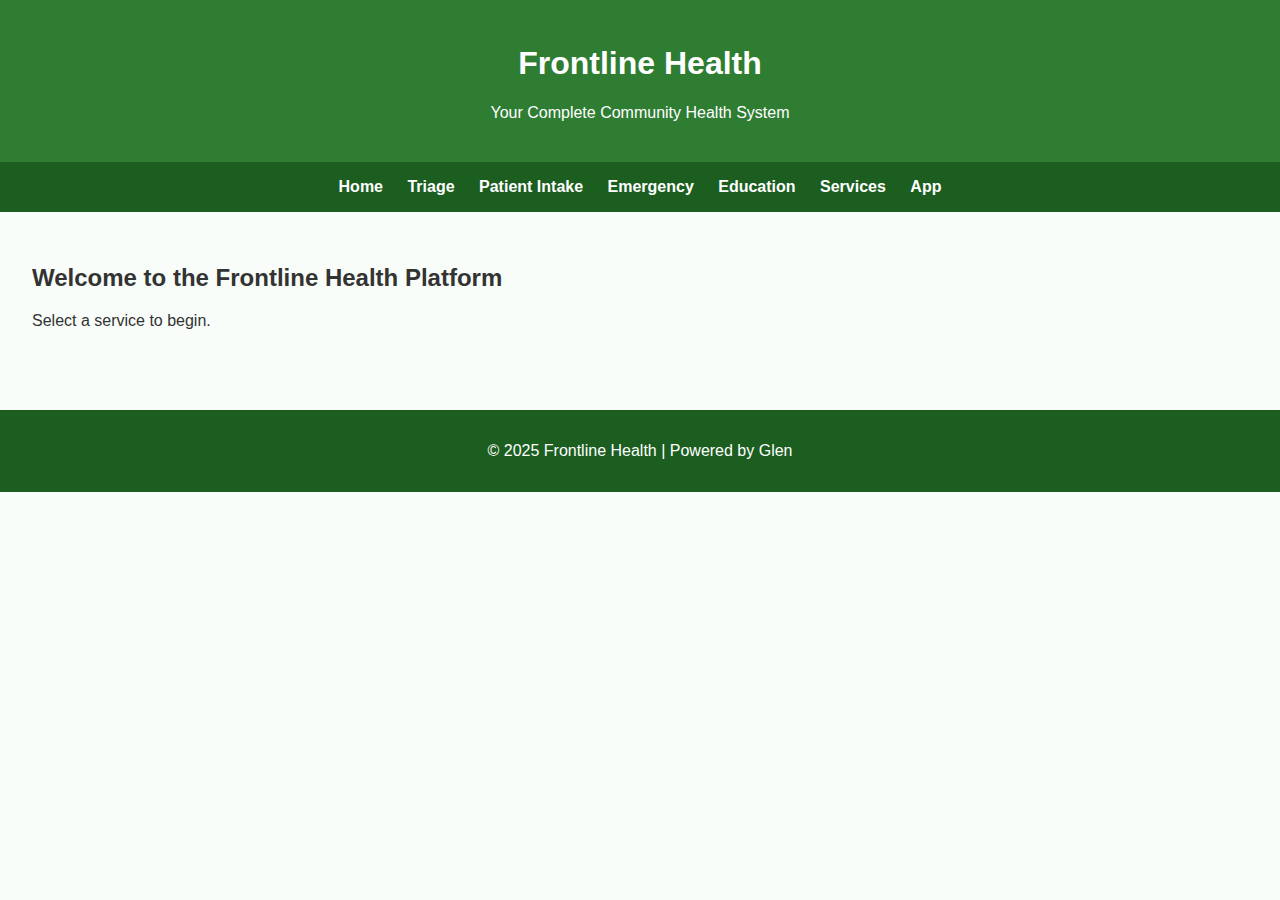
<file: index.html>
<!DOCTYPE html>
<html lang="en">
<head>
  <meta charset="UTF-8" />
  <meta name="viewport" content="width=device-width, initial-scale=1.0"/>
  <title>Frontline Health</title>
  <link rel="stylesheet" href="style.css" />
</head>
<body>
<header>
  <h1>Frontline Health</h1>
  <p>Your Complete Community Health System</p>
</header>
<nav>
  <a href="index.html">Home</a>
  <a href="triage.html">Triage</a>
  <a href="intake.html">Patient Intake</a>
  <a href="emergency.html">Emergency</a>
  <a href="education.html">Education</a>
  <a href="services.html">Services</a>
  <a href="app.html">App</a>
</nav>
<main>
<h2>Welcome to the Frontline Health Platform</h2>
<p>Select a service to begin.</p>
</main>
<footer>
  <p>&copy; 2025 Frontline Health | Powered by Glen</p>
</footer>
</body>
</html>
</file>
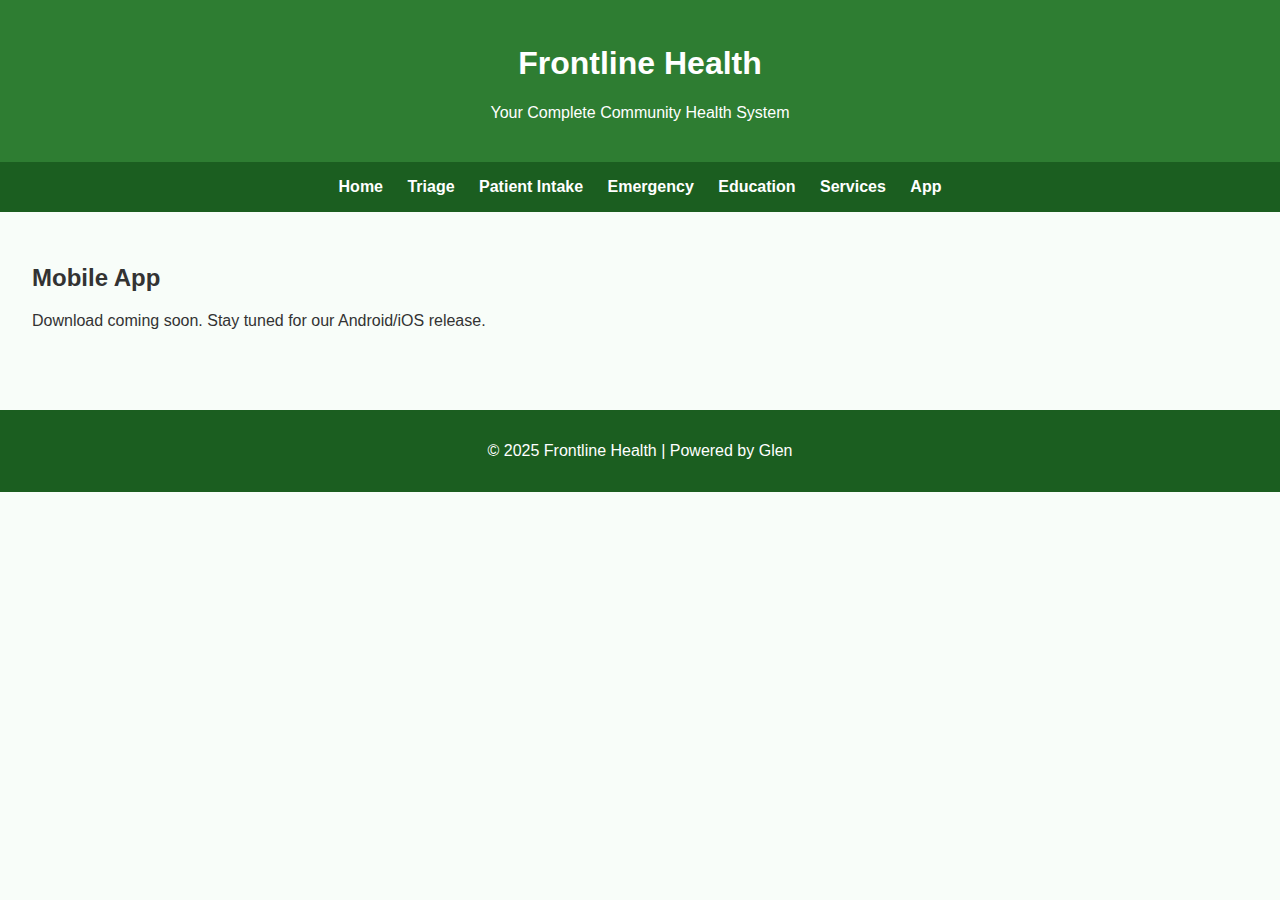
<file: app.html>
<!DOCTYPE html>
<html lang="en">
<head>
  <meta charset="UTF-8" />
  <meta name="viewport" content="width=device-width, initial-scale=1.0"/>
  <title>Frontline Health</title>
  <link rel="stylesheet" href="style.css" />
</head>
<body>
<header>
  <h1>Frontline Health</h1>
  <p>Your Complete Community Health System</p>
</header>
<nav>
  <a href="index.html">Home</a>
  <a href="triage.html">Triage</a>
  <a href="intake.html">Patient Intake</a>
  <a href="emergency.html">Emergency</a>
  <a href="education.html">Education</a>
  <a href="services.html">Services</a>
  <a href="app.html">App</a>
</nav>
<main>
<h2>Mobile App</h2>
<p>Download coming soon. Stay tuned for our Android/iOS release.</p>
</main>
<footer>
  <p>&copy; 2025 Frontline Health | Powered by Glen</p>
</footer>
</body>
</html>
</file>
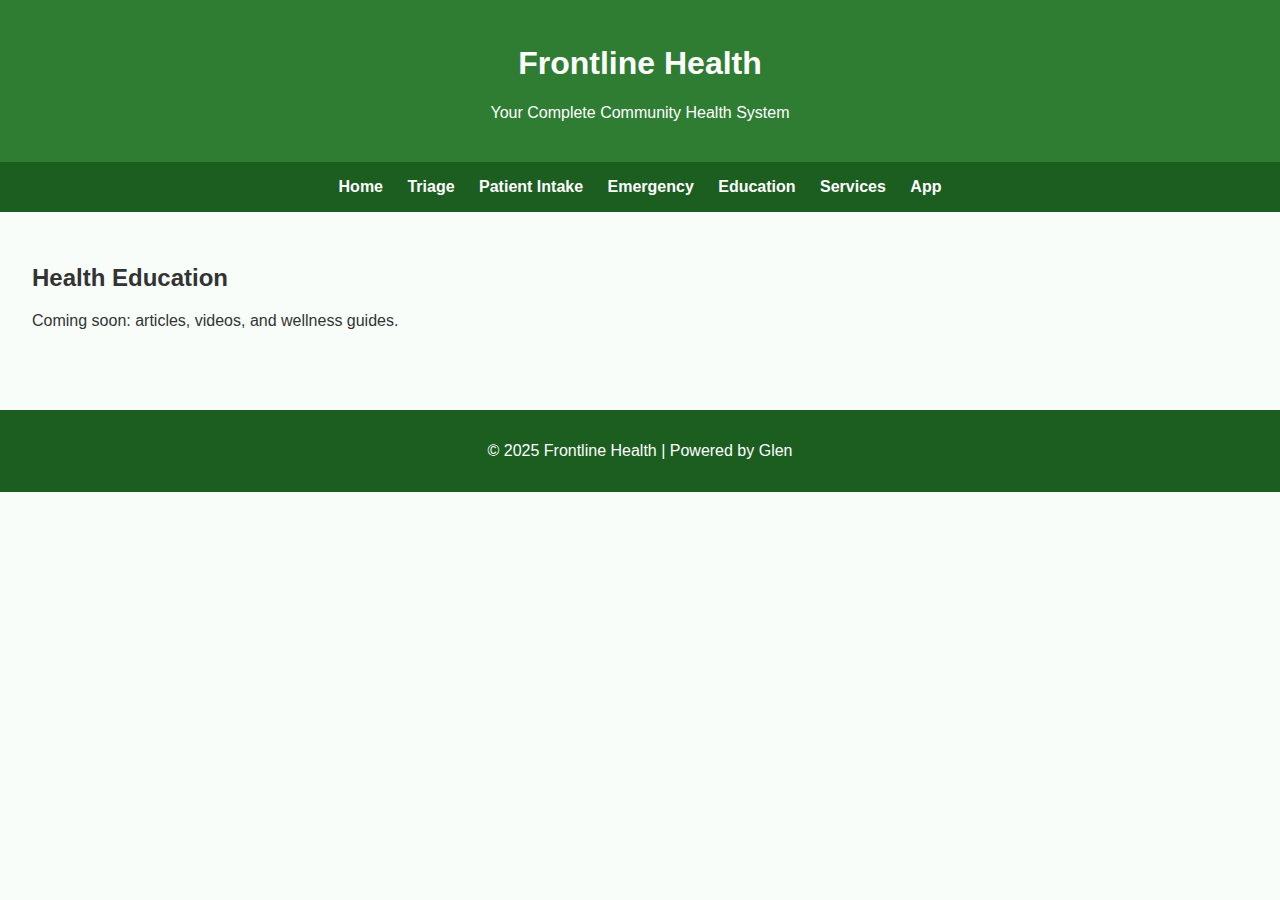
<file: education.html>
<!DOCTYPE html>
<html lang="en">
<head>
  <meta charset="UTF-8" />
  <meta name="viewport" content="width=device-width, initial-scale=1.0"/>
  <title>Frontline Health</title>
  <link rel="stylesheet" href="style.css" />
</head>
<body>
<header>
  <h1>Frontline Health</h1>
  <p>Your Complete Community Health System</p>
</header>
<nav>
  <a href="index.html">Home</a>
  <a href="triage.html">Triage</a>
  <a href="intake.html">Patient Intake</a>
  <a href="emergency.html">Emergency</a>
  <a href="education.html">Education</a>
  <a href="services.html">Services</a>
  <a href="app.html">App</a>
</nav>
<main>
<h2>Health Education</h2>
<p>Coming soon: articles, videos, and wellness guides.</p>
</main>
<footer>
  <p>&copy; 2025 Frontline Health | Powered by Glen</p>
</footer>
</body>
</html>
</file>
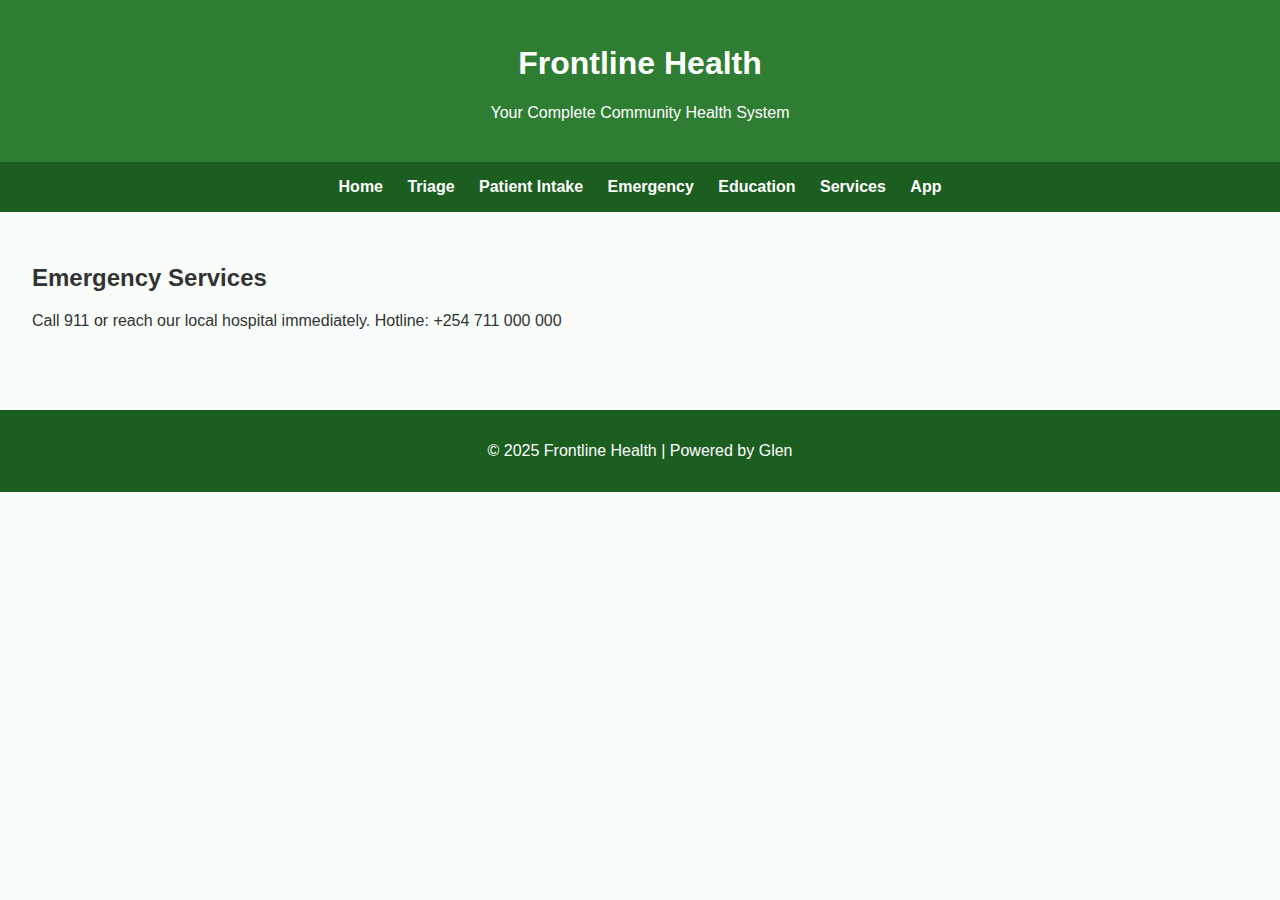
<file: emergency.html>
<!DOCTYPE html>
<html lang="en">
<head>
  <meta charset="UTF-8" />
  <meta name="viewport" content="width=device-width, initial-scale=1.0"/>
  <title>Frontline Health</title>
  <link rel="stylesheet" href="style.css" />
</head>
<body>
<header>
  <h1>Frontline Health</h1>
  <p>Your Complete Community Health System</p>
</header>
<nav>
  <a href="index.html">Home</a>
  <a href="triage.html">Triage</a>
  <a href="intake.html">Patient Intake</a>
  <a href="emergency.html">Emergency</a>
  <a href="education.html">Education</a>
  <a href="services.html">Services</a>
  <a href="app.html">App</a>
</nav>
<main>
<h2>Emergency Services</h2>
<p>Call 911 or reach our local hospital immediately. Hotline: +254 711 000 000</p>
</main>
<footer>
  <p>&copy; 2025 Frontline Health | Powered by Glen</p>
</footer>
</body>
</html>
</file>
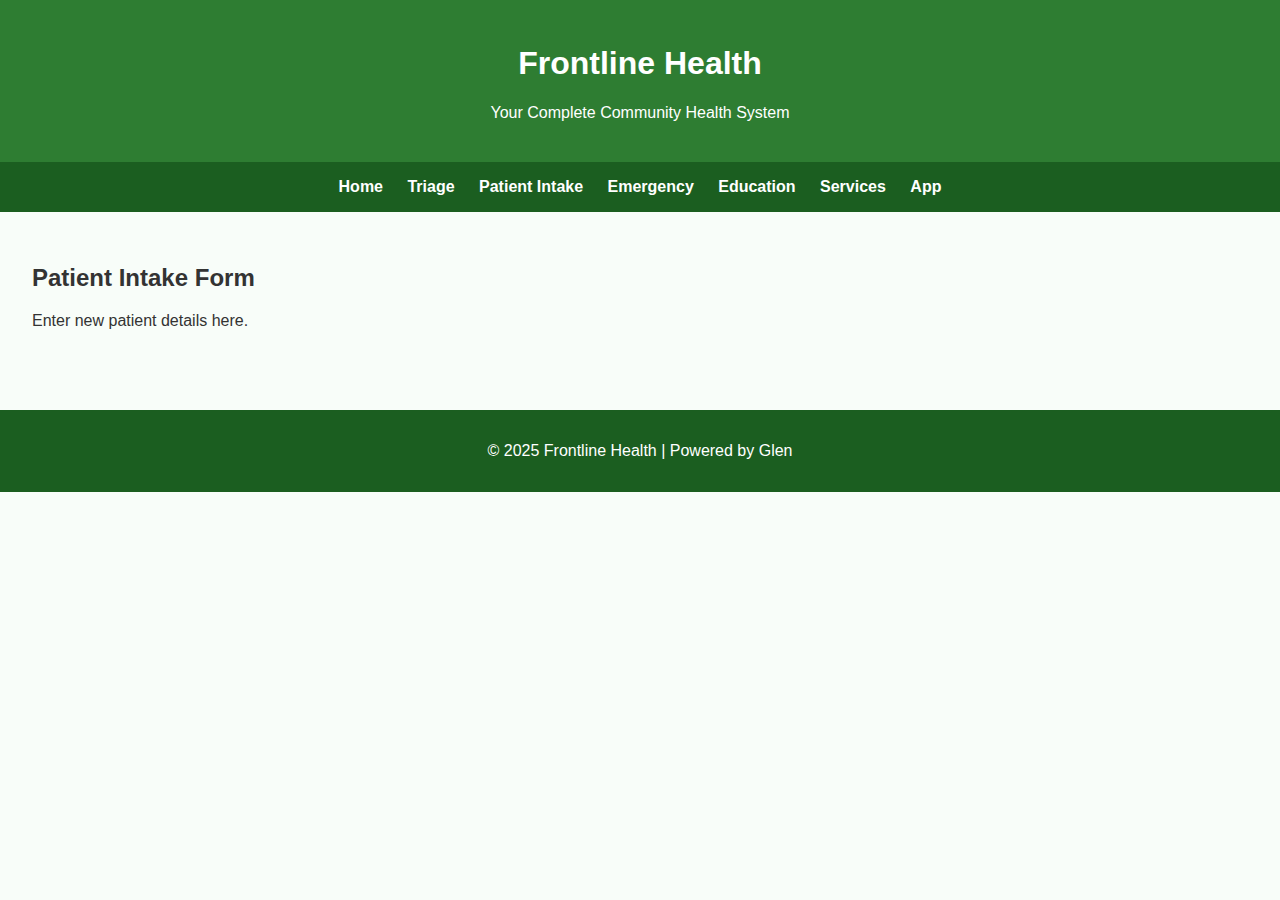
<file: intake.html>
<!DOCTYPE html>
<html lang="en">
<head>
  <meta charset="UTF-8" />
  <meta name="viewport" content="width=device-width, initial-scale=1.0"/>
  <title>Frontline Health</title>
  <link rel="stylesheet" href="style.css" />
</head>
<body>
<header>
  <h1>Frontline Health</h1>
  <p>Your Complete Community Health System</p>
</header>
<nav>
  <a href="index.html">Home</a>
  <a href="triage.html">Triage</a>
  <a href="intake.html">Patient Intake</a>
  <a href="emergency.html">Emergency</a>
  <a href="education.html">Education</a>
  <a href="services.html">Services</a>
  <a href="app.html">App</a>
</nav>
<main>
<h2>Patient Intake Form</h2>
<p>Enter new patient details here.</p>
</main>
<footer>
  <p>&copy; 2025 Frontline Health | Powered by Glen</p>
</footer>
</body>
</html>
</file>
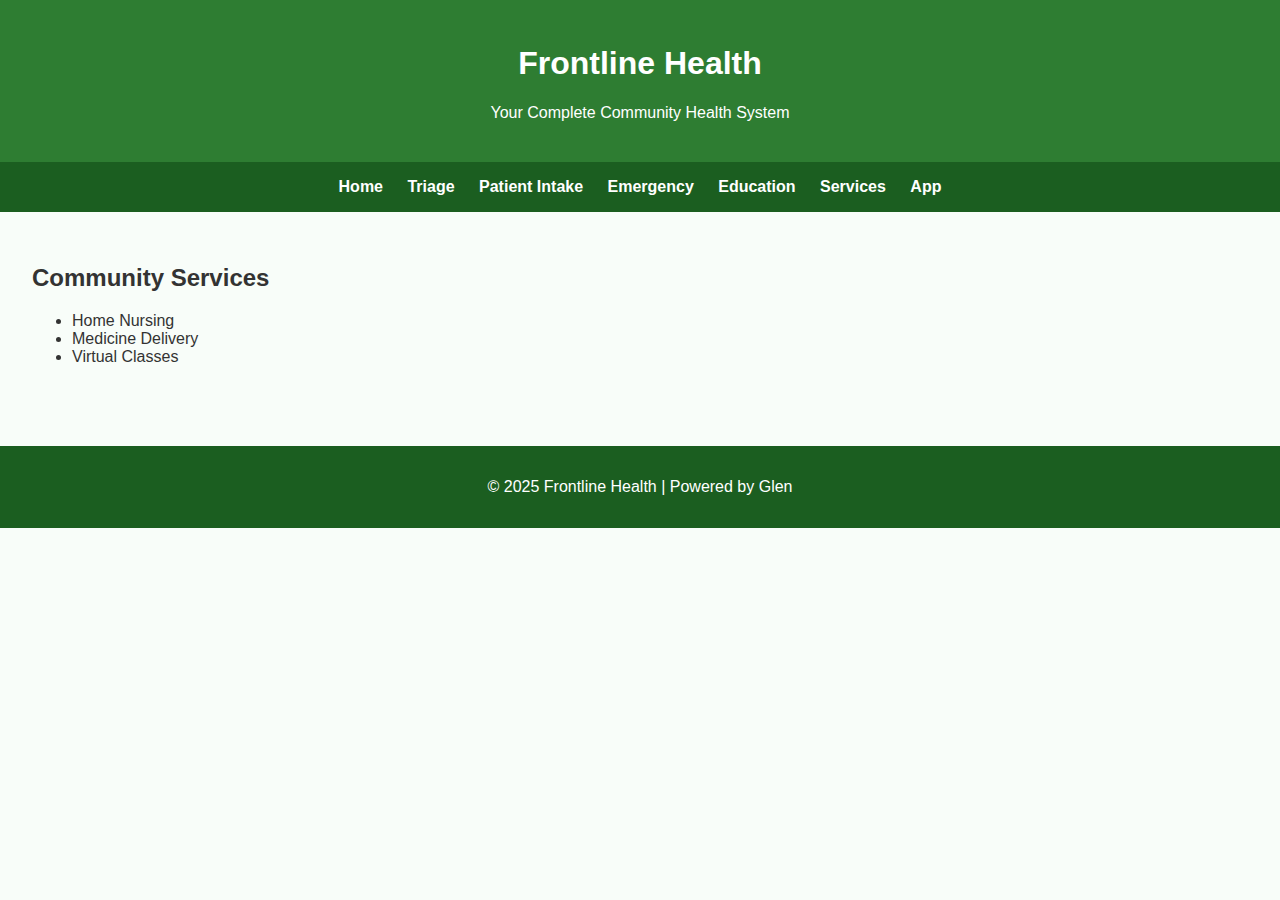
<file: services.html>
<!DOCTYPE html>
<html lang="en">
<head>
  <meta charset="UTF-8" />
  <meta name="viewport" content="width=device-width, initial-scale=1.0"/>
  <title>Frontline Health</title>
  <link rel="stylesheet" href="style.css" />
</head>
<body>
<header>
  <h1>Frontline Health</h1>
  <p>Your Complete Community Health System</p>
</header>
<nav>
  <a href="index.html">Home</a>
  <a href="triage.html">Triage</a>
  <a href="intake.html">Patient Intake</a>
  <a href="emergency.html">Emergency</a>
  <a href="education.html">Education</a>
  <a href="services.html">Services</a>
  <a href="app.html">App</a>
</nav>
<main>
<h2>Community Services</h2>
<ul><li>Home Nursing</li><li>Medicine Delivery</li><li>Virtual Classes</li></ul>
</main>
<footer>
  <p>&copy; 2025 Frontline Health | Powered by Glen</p>
</footer>
</body>
</html>
</file>
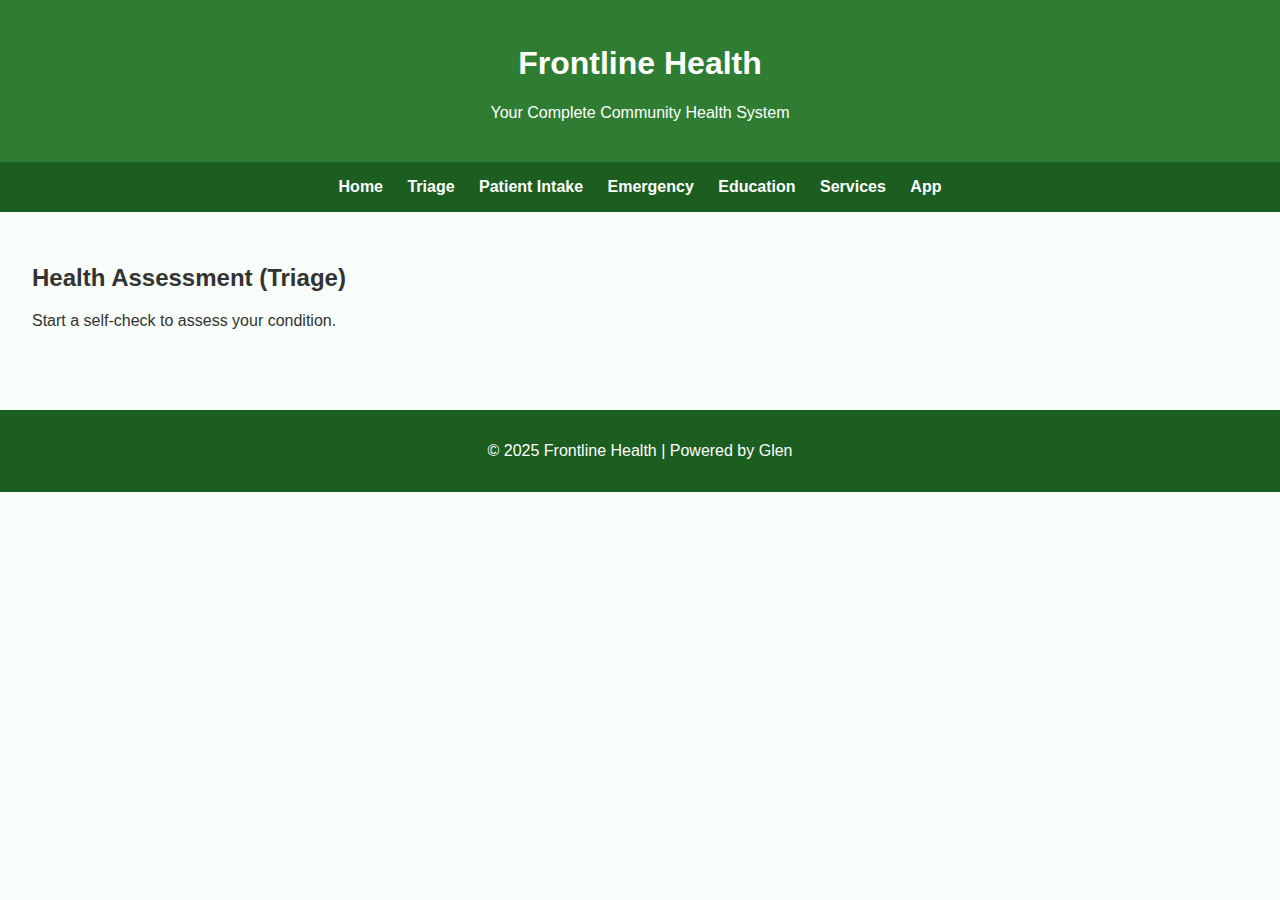
<file: triage.html>
<!DOCTYPE html>
<html lang="en">
<head>
  <meta charset="UTF-8" />
  <meta name="viewport" content="width=device-width, initial-scale=1.0"/>
  <title>Frontline Health</title>
  <link rel="stylesheet" href="style.css" />
</head>
<body>
<header>
  <h1>Frontline Health</h1>
  <p>Your Complete Community Health System</p>
</header>
<nav>
  <a href="index.html">Home</a>
  <a href="triage.html">Triage</a>
  <a href="intake.html">Patient Intake</a>
  <a href="emergency.html">Emergency</a>
  <a href="education.html">Education</a>
  <a href="services.html">Services</a>
  <a href="app.html">App</a>
</nav>
<main>
<h2>Health Assessment (Triage)</h2>
<p>Start a self-check to assess your condition.</p>
</main>
<footer>
  <p>&copy; 2025 Frontline Health | Powered by Glen</p>
</footer>
</body>
</html>
</file>
<file: style.css>
body {
  font-family: Arial, sans-serif;
  margin: 0;
  padding: 0;
  background: #f8fdf9;
  color: #333;
}
header {
  background: #2e7d32;
  color: #fff;
  padding: 1.5rem;
  text-align: center;
}
nav {
  background: #1b5e20;
  padding: 1rem;
  text-align: center;
}
nav a {
  color: white;
  margin: 0 10px;
  text-decoration: none;
  font-weight: bold;
}
nav a:hover {
  text-decoration: underline;
}
main {
  padding: 2rem;
}
footer {
  background: #1b5e20;
  color: white;
  text-align: center;
  padding: 1rem;
  margin-top: 2rem;
}
</file>
